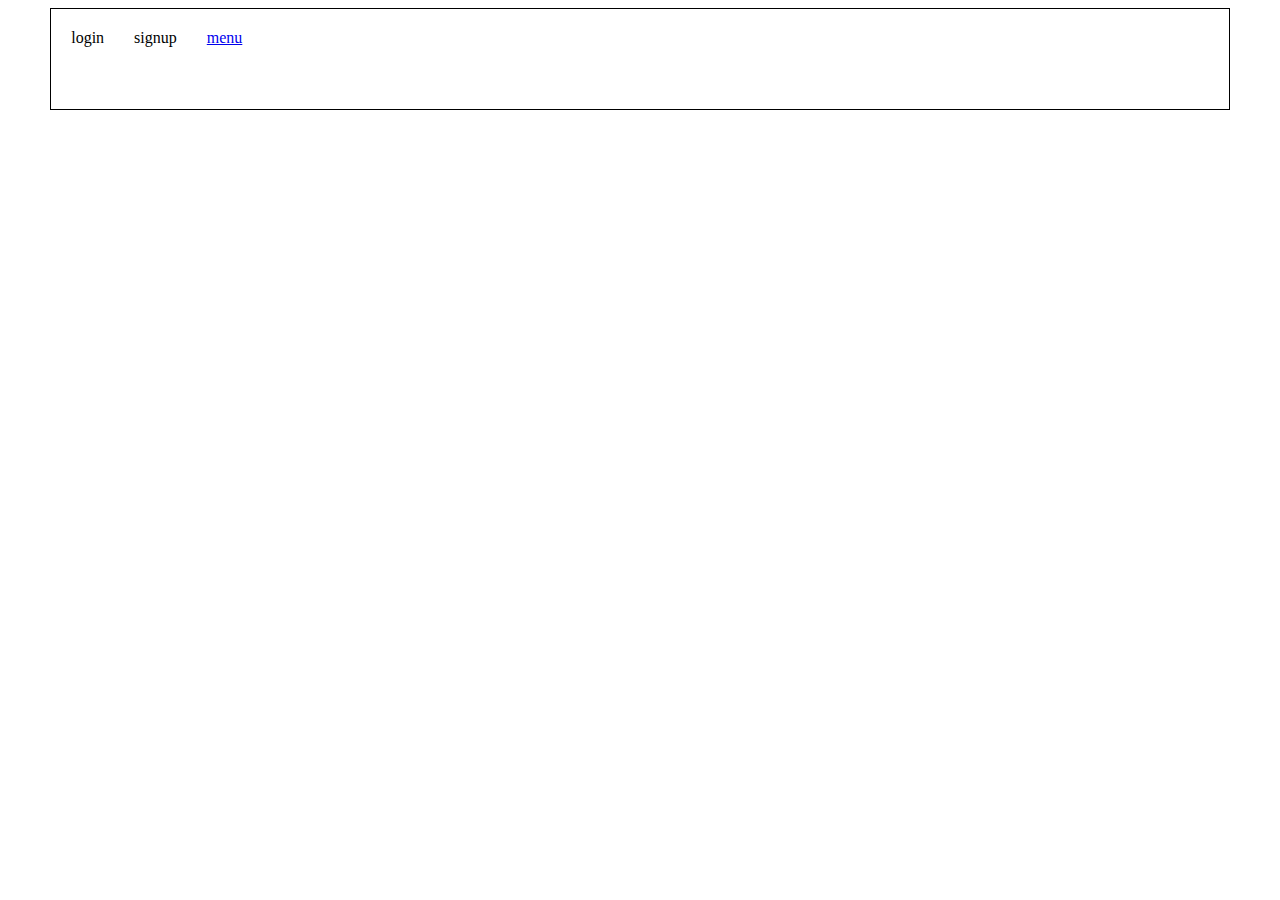
<file: evaluation/index.html>
<!DOCTYPE html>
<html lang="en">
<head>
    <meta charset="UTF-8">
    <meta http-equiv="X-UA-Compatible" content="IE=edge">
    <meta name="viewport" content="width=device-width, initial-scale=1.0">
    <title>Document</title>
    <link rel="stylesheet" href="./style/index.css">

</head>
<body>
    <div id="container">
        <div>login</div>
        <div>signup</div>
        <a href="./menu.html">menu</a>

    </div>

    
</body>
</html>
</file>
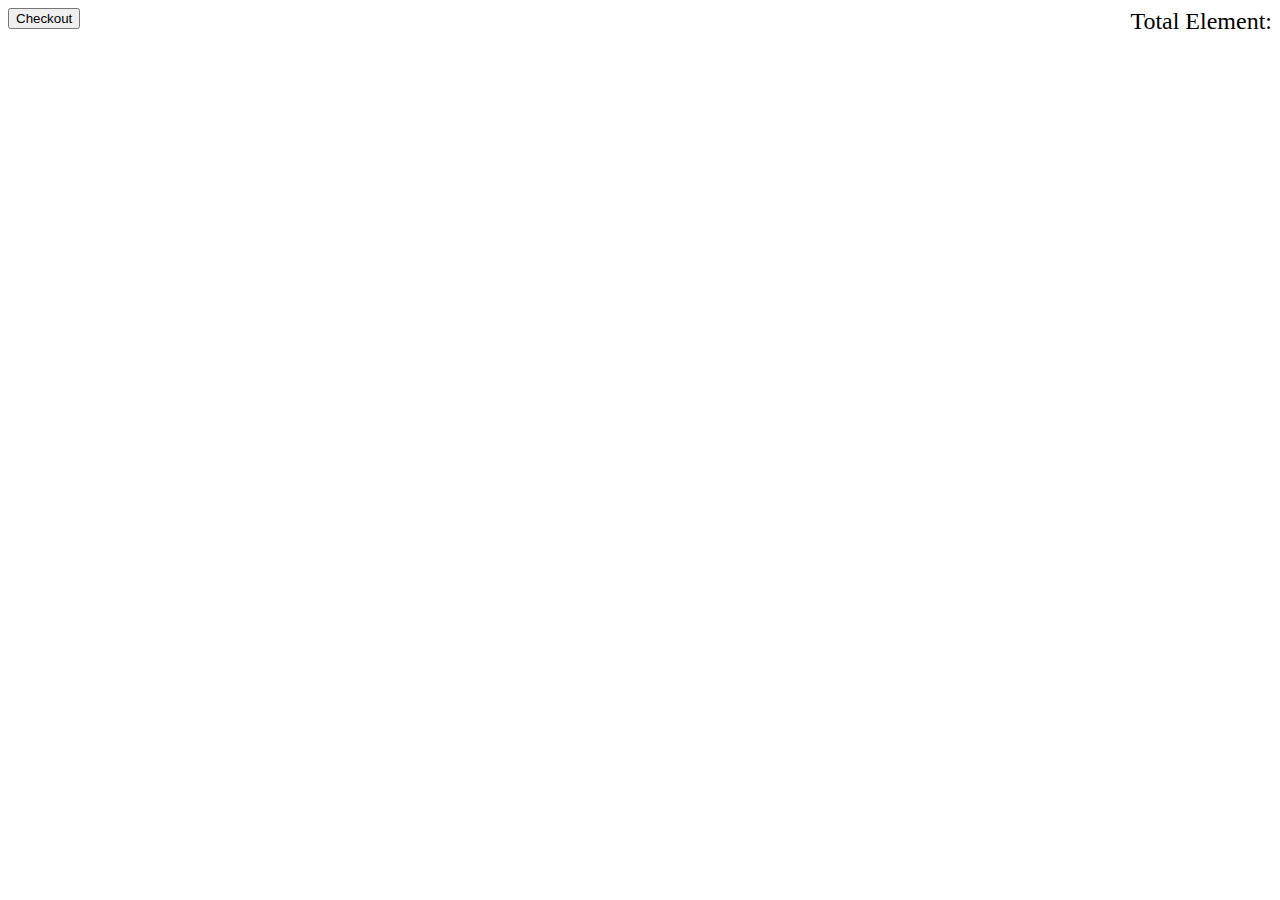
<file: evaluation/cart.html>
<!DOCTYPE html>
<html lang="en">
<head>
    <meta charset="UTF-8">
    <meta http-equiv="X-UA-Compatible" content="IE=edge">
    <meta name="viewport" content="width=device-width, initial-scale=1.0">
    <title>Document</title>
    <link rel="stylesheet" href="./style/cart.css">
    
</head>
<body>
    
    <button onclick="check()">Checkout</button>
    <div id="new">Total Element:</div>
    <div id="favourite">
    
    

    </div>





    
</body>
</html>
<script src="./scripts/cart.js"></script>
</file>
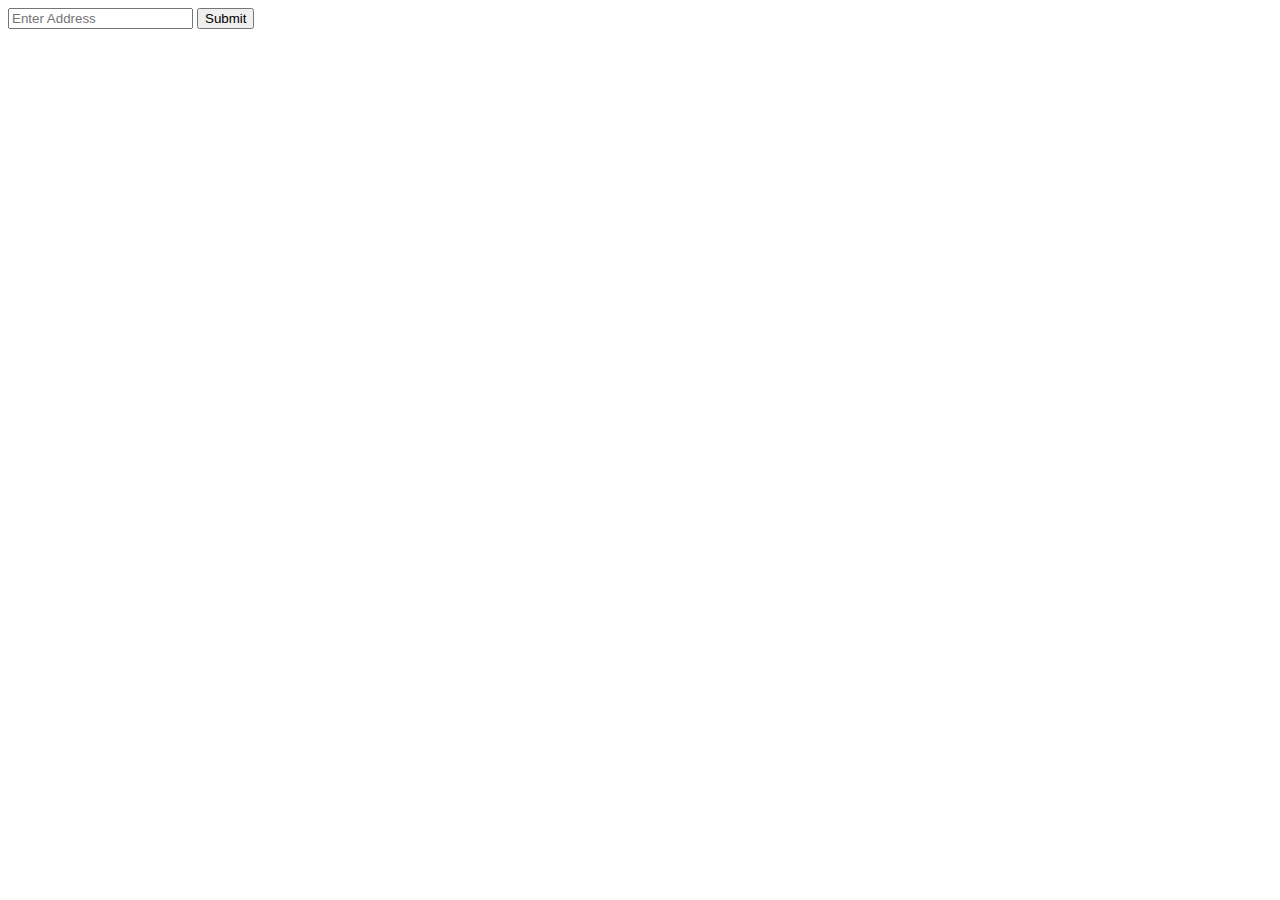
<file: evaluation/checkout.html>
<!DOCTYPE html>
<html lang="en">
<head>
    <meta charset="UTF-8">
    <meta http-equiv="X-UA-Compatible" content="IE=edge">
    <meta name="viewport" content="width=device-width, initial-scale=1.0">
    <title>Document</title>
</head>
<body>
    <div id="info">
        <input type="text" placeholder="Enter Address">
        <button onclick="fill()">Submit</button>
    </div>
    
</body>
</html>
<script src="./scripts/checkout.js"></script>
</file>
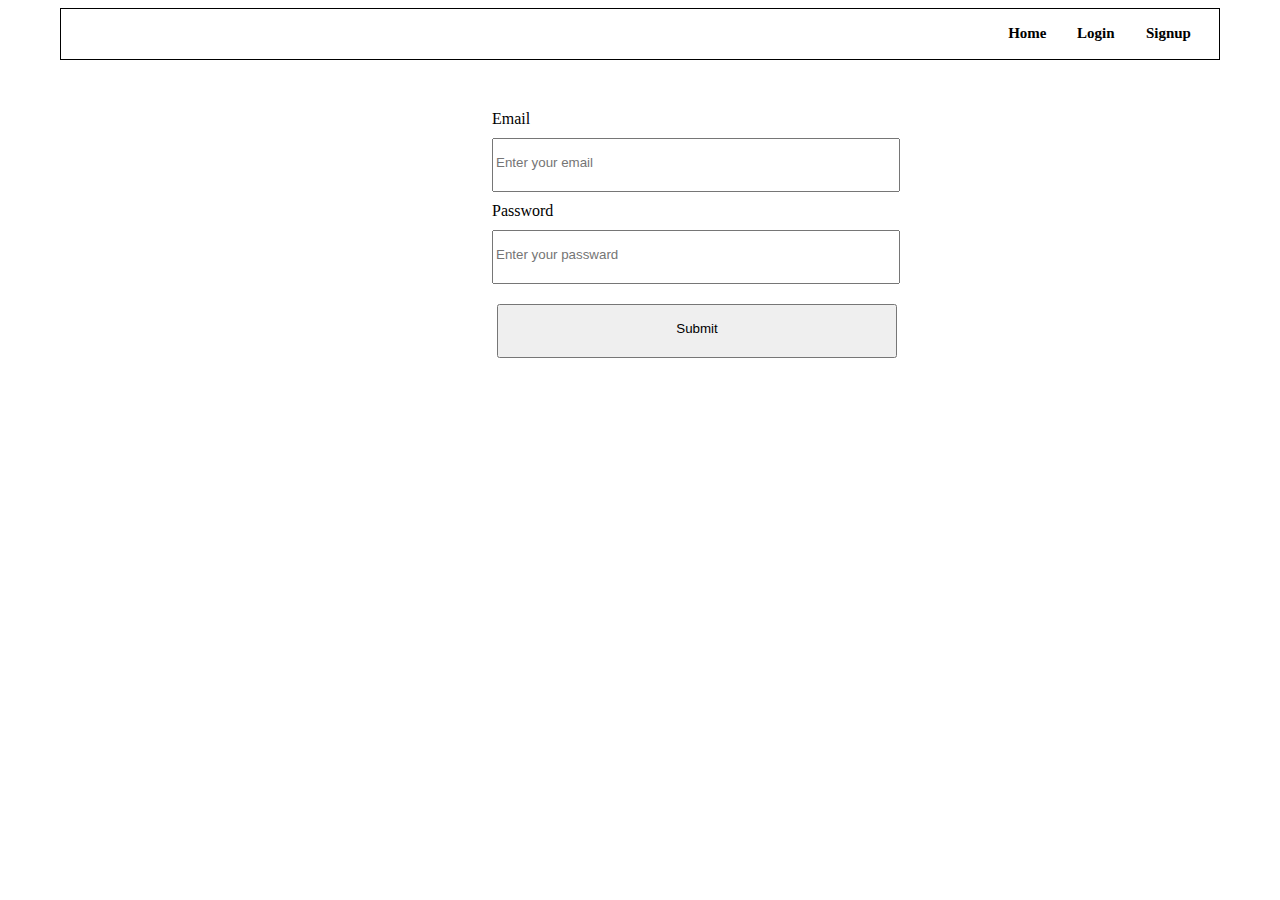
<file: Day-1/assignments/login.html>
<!DOCTYPE html>
<html lang="en">
<head>
    <style>
        #container{
           width: 90%;
           display: flex;
           border: 1px solid black;
           height:30px;
           margin: auto;
           justify-content: right;
           padding: 10px;

        }
        #container>div{
            margin: 6px;
            width: 5%;
            font-size: 15px;
            font-weight: 600;


        }
        a{
            text-decoration: none;
            color: black;
        }
       
        #create{
            width:25%;
            margin: auto;
            margin-top: 50px;

        }
        label,input{
            width: 400px;
            padding-bottom: 20px;
            margin: 10px;
            padding-top: 15px;
        }
        #submit{
            width:400px;
            margin-left: 15px;
        }
    </style>
    <meta charset="UTF-8">
    <meta http-equiv="X-UA-Compatible" content="IE=edge">
    <meta name="viewport" content="width=device-width, initial-scale=1.0">
    <title>Document</title>
</head>
<body>
    <div id="container">
        <div><a href="home.html">Home</a></div>
        <div><a href="login.html">Login</a></div>
        <div><a href="signup.html">Signup</a></div>


    </div>
    <div id="create">
        <form id="info">
           

            <label for="">Email</label><br>
            <input type="text" id="email" placeholder="Enter your email" required><br>

            <label for="">Password</label><br>
            <input type="text" id="pass" placeholder="Enter your passward" required><br>

            <input type="submit" id="submit">


        </form>
    </div>


    
</body>
</html>
<script>
    document.querySelector("#info").addEventListener("submit",data);
    var arr=JSON.parse(localStorage.getItem("userdata"));
   // console.log(arr)
   let flag = false;
   function data(event){
       event.preventDefault();
       
       let lemail=document.getElementById("email").value;
       let lpass=document.getElementById("pass").value
       
   arr.map(function(ele){
    if(lemail==ele.Email  && lpass==ele.Password){
        flag=true;
        check()
        
    }
   })
   check();

  
}
function check(){
    if(flag == true){
        window.location.href="home.html"
    }
    else{
        alert("wrong credentials")
    }
   }


    






    
</script>
</file>
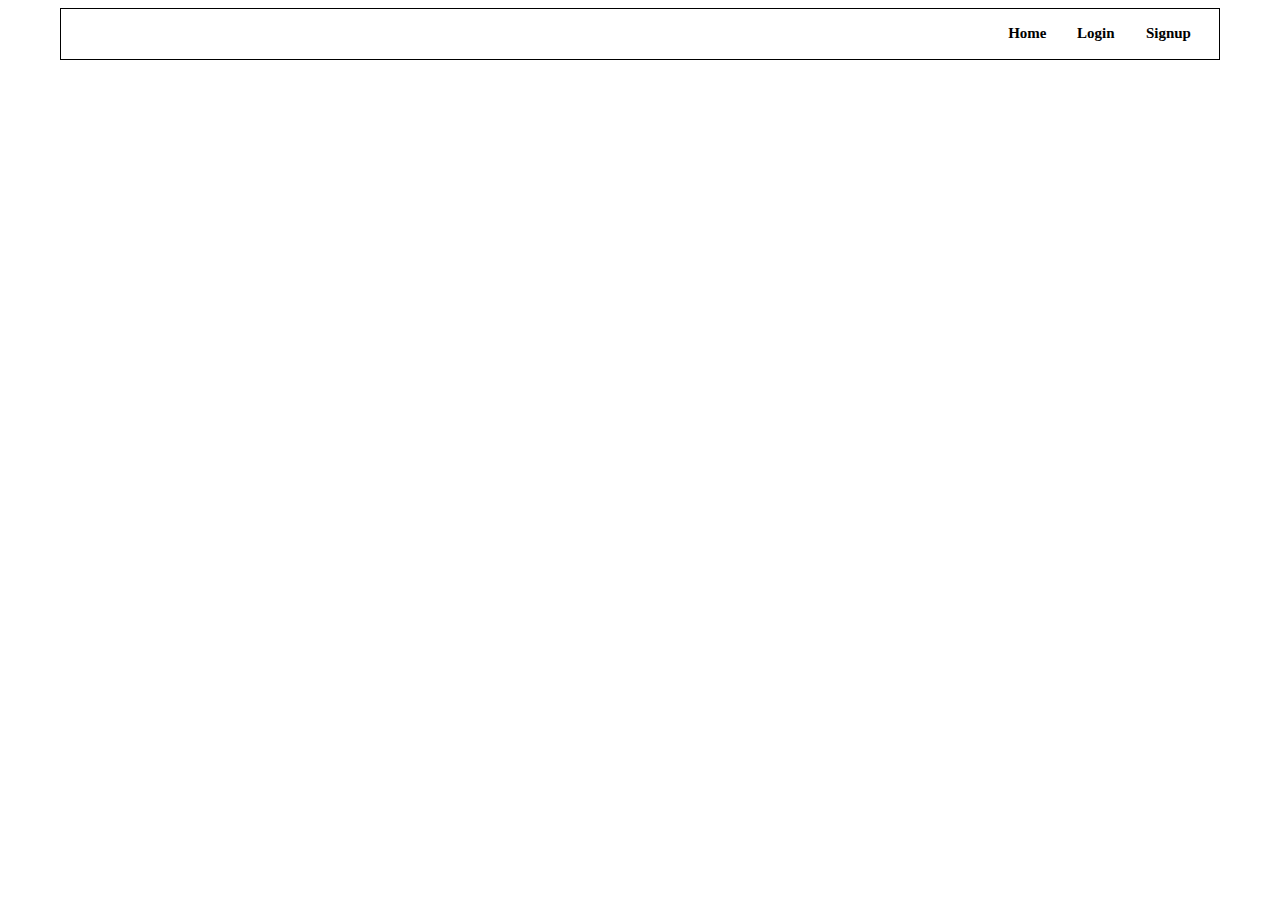
<file: Day-1/assignments/navbar.html>
<!DOCTYPE html>
<html lang="en">
<head>
    <style>
        #container{
           width: 90%;
           display: flex;
           border: 1px solid black;
           height:30px;
           margin: auto;
           justify-content: right;
           padding: 10px;

        }
        #container>div{
            margin: 6px;
            width: 5%;
            font-size: 15px;
            font-weight: 600;


        }
        a{
            text-decoration: none;
            color: black;
        }
    </style>
    <meta charset="UTF-8">
    <meta http-equiv="X-UA-Compatible" content="IE=edge">
    <meta name="viewport" content="width=device-width, initial-scale=1.0">
    <title>Document</title>
</head>
<body>
    <div id="container">
        <div><a href="home.html">Home</a></div>
        <div><a href="login.html">Login</a></div>
        <div><a href="signup.html">Signup</a></div>


    </div>

    
</body>
</html>
</file>
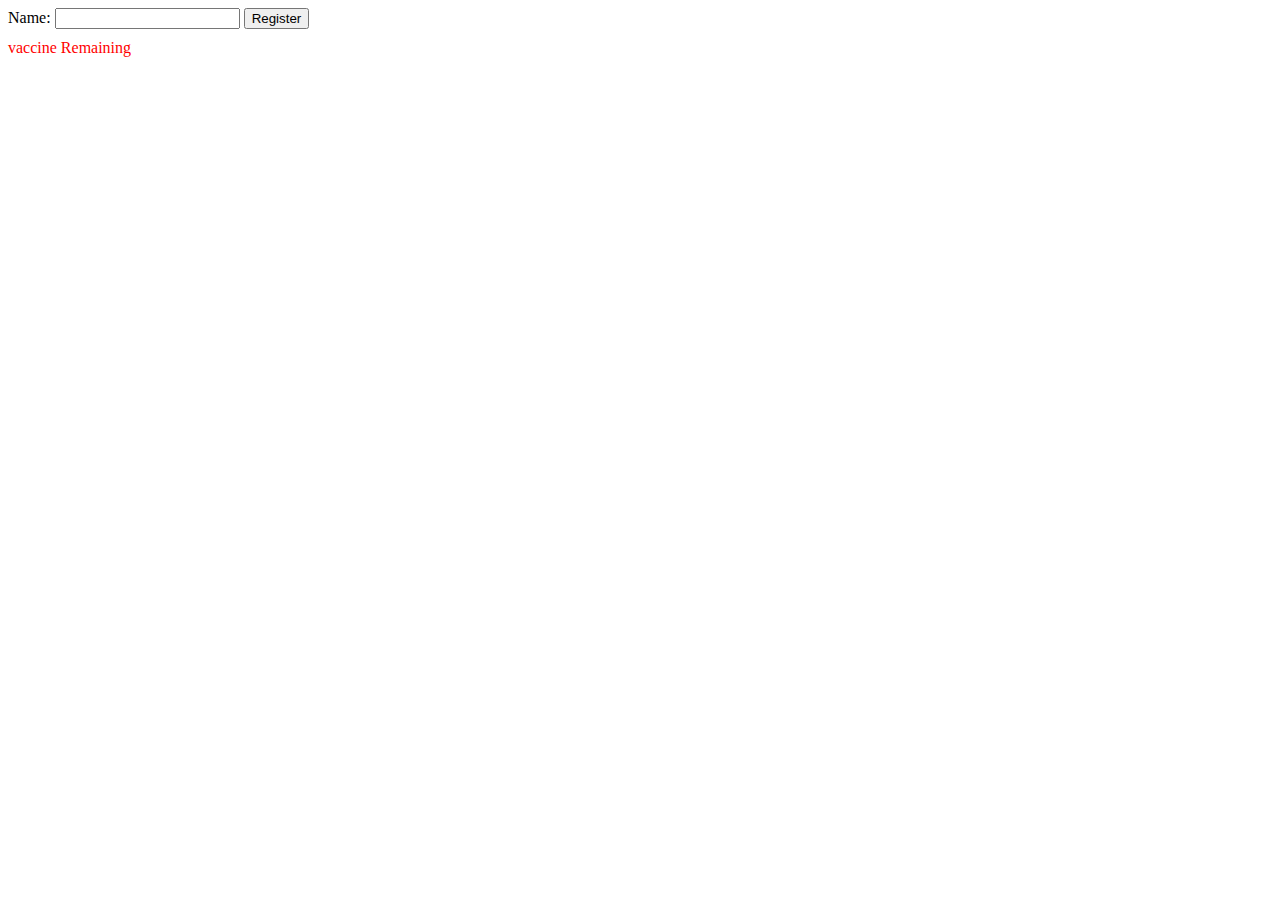
<file: Day-1/assignments/practice.html>
<!DOCTYPE html>
<html lang="en">
<head>
    <meta charset="UTF-8">
    <meta http-equiv="X-UA-Compatible" content="IE=edge">
    <meta name="viewport" content="width=device-width, initial-scale=1.0">
    <title>Document</title>
    <style>
        #new{
            margin-top: 10px;
            color:red;
        }
    </style>
</head>
<body>
    Name: <input type="text" id="name" />
    <button onclick="Register()">Register</button>
    <div id="new">
    <span>vaccine Remaining</span> <span id="count"></span>
    </div>
    

    
</body>
</html>
<script>
    
    let que=["pablo oandey","ritesh kamthe","swanad kadam","deepak tange","sanket patil"]
        

    function Register(){
        let name=document.getElementById("name").value
        que.push(name)
        let msg=`${name}your registration is successful`
        alert(msg)

        let mypromise=new Promise(function(resolve,reject){
            setInterval(function(){
                if(que[0]===name){
                resolve(`${name} its your turn`)
            }
            },4000)
           
        })
        mypromise.then(function(res){
            // console.log("res:",res);
            alert(res)
        })




    }

    let a;
    function startvaccination(){
        que.shift(name);
        let a=que.length;
        document.querySelector("#count").textContent=a;



        if(que.length===0){
            clearInterval(id);
            alert("vaccine out of stock, please visit tomorrow")
        }
        console.log("que:",que);
    }
    let id=setInterval(startvaccination,3000);




</script>
</file>
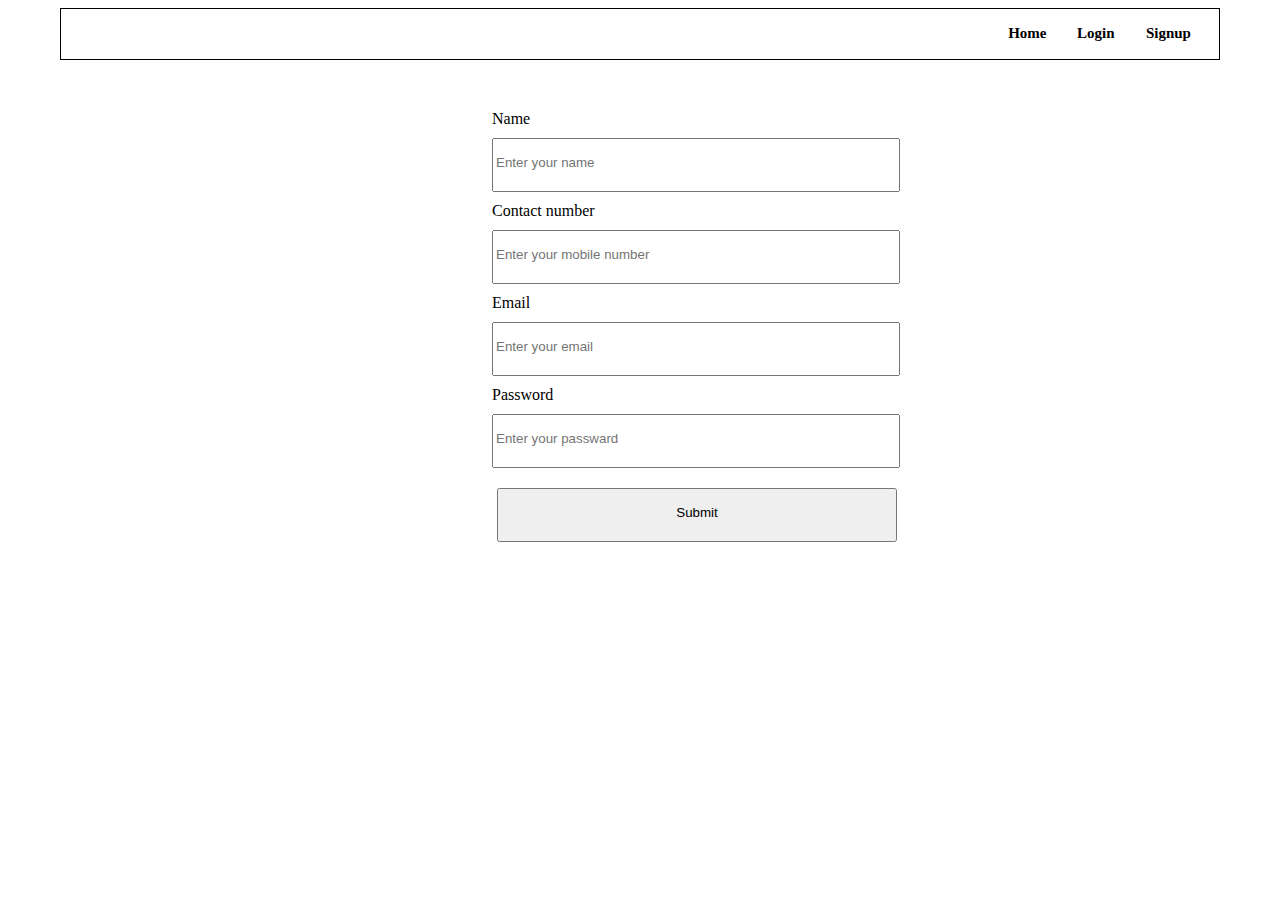
<file: Day-1/assignments/signup.html>
<!DOCTYPE html>
<html lang="en">
<head>
    <style>
        #container{
           width: 90%;
           display: flex;
           border: 1px solid black;
           height:30px;
           margin: auto;
           justify-content: right;
           padding: 10px;

        }
        #container>div{
            margin: 6px;
            width: 5%;
            font-size: 15px;
            font-weight: 600;


        }
        a{
            text-decoration: none;
            color: black;
        }
        #create{
            width:25%;
            margin: auto;
            margin-top: 50px;

        }
        label,input{
            width: 400px;
            padding-bottom: 20px;
            margin: 10px;
            padding-top: 15px;
        }
        #submit{
            width:400px;
            margin-left: 15px;
        }
    </style>
    <meta charset="UTF-8">
    <meta http-equiv="X-UA-Compatible" content="IE=edge">
    <meta name="viewport" content="width=device-width, initial-scale=1.0">
    <title>Document</title>
</head>
<body>
    <div id="container">
        <div><a href="home.html">Home</a></div>
        <div><a href="login.html">Login</a></div>
        <div><a href="signup.html">Signup</a></div>


    </div>
    <div id="create">
        <form id="info">
            <label for="">Name</label><br>
            <input type="text" id="name" placeholder="Enter your name" required><br>

            <label for="">Contact number</label><br>
            <input type="number" id="number" placeholder="Enter your mobile number" required><br>

            <label for="">Email</label><br>
            <input type="text" id="email" placeholder="Enter your email" required><br>

            <label for="">Password</label><br>
            <input type="text" id="pass" placeholder="Enter your passward" required><br>

            <input type="submit" id="submit">


        </form>
    </div>

    
</body>
</html>
<script>
    document.querySelector("#info").addEventListener("submit",data);
    var arr=JSON.parse(localStorage.getItem("userdata"))||[]

    function data(event){
        event.preventDefault();

        let dataObj={
            Name:info.name.value,
            Contact:info.number.value,
            Email:info.email.value,
            Password:info.pass.value,

        }
       
            arr.push(dataObj);
            localStorage.setItem("userdata",JSON.stringify(arr))
            console.log(window.location.href="login.html");
            
        //console.log(dataObj);

    }
    //console.log(arr);
</script>
</file>
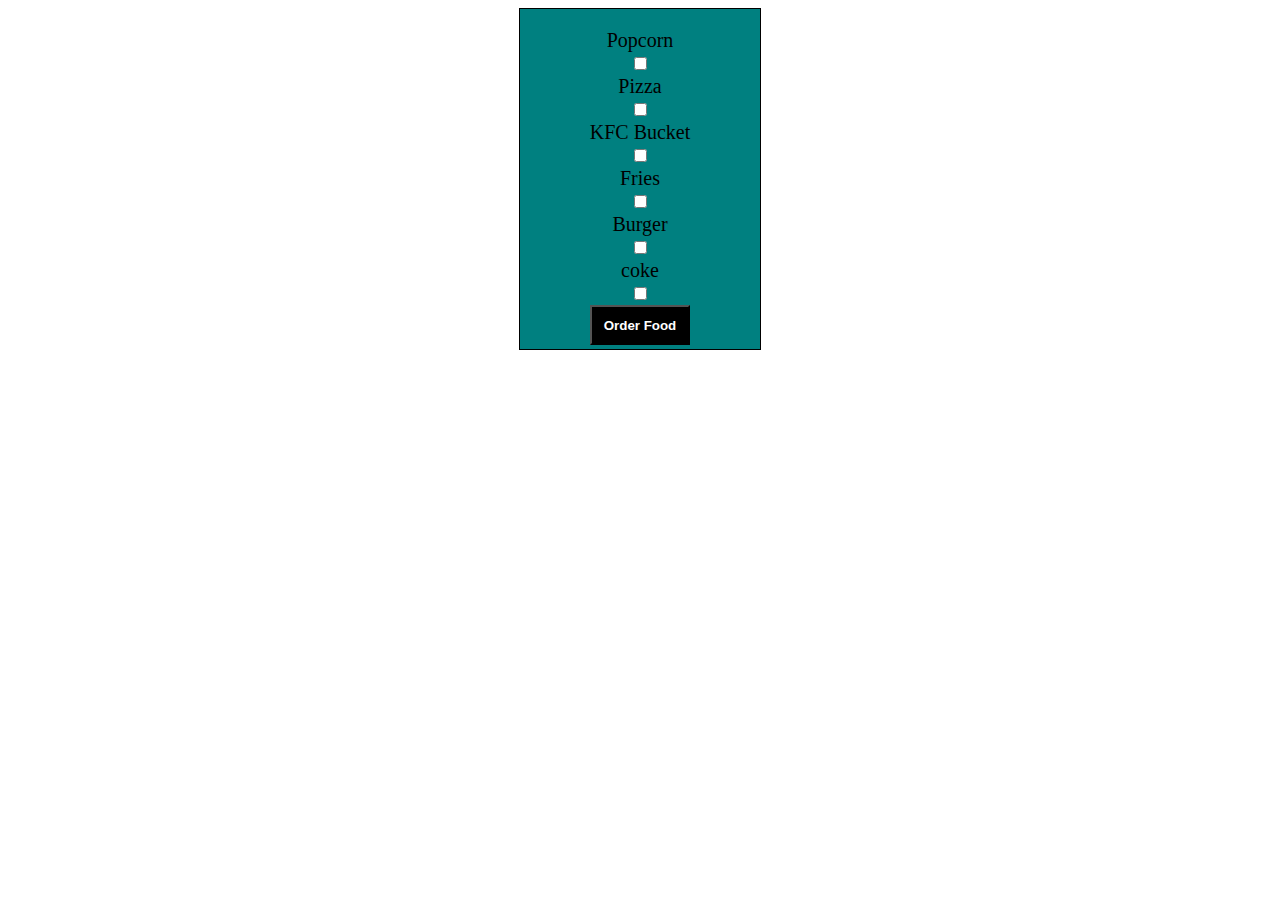
<file: Day-2/assignments/Mc-donaldorder.html>
<!DOCTYPE html>
<html lang="en">
<head>
    
    <meta charset="UTF-8">
    <meta http-equiv="X-UA-Compatible" content="IE=edge">
    <meta name="viewport" content="width=device-width, initial-scale=1.0">
    <title>Document</title>
    <style>
        img{
            width:500px;
            height: 300px;
            border:5px solid black;
            justify-content: center;

       
        }
        #container{
            font-size: 20px;
            text-align: center;
            width:200px;
            height:300px;
            border:1px solid black;
            background-color: teal;
            padding: 20px;
            margin: auto;
        }
        #order{
            text-align: center;
            background-color: black;
            color:white;
            width:100px;
            height:40px;
            font-weight: 600;
        }
        .order{
            float: right;
            color:red;
        }

    </style>
</head>
<body>
   <div id="container">
       <label for="">Popcorn</label><br>
       <input type="checkbox" value="pop" id="bug" name="mymenu"><br>

       <label for="">Pizza</label><br>
       <input type="checkbox" value="pizza" id="piz" name="mymenu"><br>
       
       <label for="">KFC Bucket</label><br>
       <input type="checkbox" value="bucket" id="mug" name="mymenu"><br>
       
       <label for="">Fries</label><br>
       <input type="checkbox" value="fries" id="fri" name="mymenu"><br>
       
       <label for="">Burger</label><br>
       <input type="checkbox" value="bur" id="che" name="mymenu"><br>
       
       <label for="">coke</label><br>
       <input type="checkbox" value="coke" id="co" name="mymenu"><br>
       <button id="order">Order Food</button><br>

       
       

   </div>
   <div id="orderdata"></div>
   <div id="last"></div>
    
</body>
</html>
<script>
  let x= document.getElementById("order").addEventListener("click",myfood);
  

  let a="https://th.bing.com/th/id/R.4d06855d70393a59e31280d5cd8b75a9?rik=WpPOqhVxNZ0gCg&riu=http%3a%2f%2fimages.wisegeek.com%2fbowl-of-popcorn.jpg&ehk=K9v41gadDMX9nQ4Rok28DNtF6YG6H2%2b9LBGJ45fU9QA%3d&risl=&pid=ImgRaw&r=0";
  let b="https://b.zmtcdn.com/data/reviews_photos/a92/b4021323f4655e89574c46dc5ed22a92_1591806834.jpg";
  let c="https://www.bing.com/th?id=OIP.q-3WZyRyNxK9VhpbBzoa4AHaIR&w=128&h=170&c=8&rs=1&qlt=90&o=6&dpr=1.25&pid=3.1&rm=2";
  let d="https://www.bing.com/th?id=ATOOL98D29A2BFB942A3C934581E39C09011A71B9DF39C317B467C67E4F232E28A229&w=472&h=280&c=13&rs=2&o=6&dpr=1.25&pid=SANGAM";
  let e="https://www.bing.com/th?id=OIP.fEh0pcXPRJrtL9tgSd31JgHaFn&w=234&h=160&c=8&rs=1&qlt=90&o=6&dpr=1.25&pid=3.1&rm=2";
  let f="https://www.bing.com/th?id=OIP.hTZxdL47mFzI4Rj5V3iV-wHaGl&w=111&h=98&c=8&rs=1&qlt=90&o=6&dpr=1.25&pid=3.1&rm=2";

  function myfood(){


      let id=Math.ceil(Math.random()*100);

      let checkboxes=document.getElementsByName('mymenu');
      for(let i=0;i<checkboxes.length;i++){
       var s=checkboxes[i].checked == true; 

        let foodPromise = new Promise(function(resolve, reject){
           if(s==true){
            resolve("available");
           } 
          else{
            reject("not available");
          }
          
       })
        
       foodPromise.then(function (res){
           document.querySelector("#orderdata").innerHTML="";
          console.log(res);
          setTimeout(function(){
            if(checkboxes[i].checked == true){
              console.log(checkboxes[i].value);

              if(checkboxes[i].value=="pop"){
                let sanket=document.createElement("img");
                sanket.src=a;
                document.querySelector("#orderdata").append(sanket)
              }
              if(checkboxes[i].value=="pizza"){
                let sanket=document.createElement("img");
                sanket.src=b;
                document.querySelector("#orderdata").append(sanket)
              }
              if(checkboxes[i].value=="bucket"){
                let sanket=document.createElement("img");
                sanket.src=c;
                document.querySelector("#orderdata").append(sanket)
              }
              if(checkboxes[i].value=="fries"){
                let sanket=document.createElement("img");
                sanket.src=d;
                document.querySelector("#orderdata").append(sanket)
              }
              if(checkboxes[i].value=="bur"){
                let sanket=document.createElement("img");
                sanket.src=e;
                document.querySelector("#orderdata").append(sanket)
              }
              if(checkboxes[i].value=="coke"){
                let sanket=document.createElement("img");
                sanket.src=f;
                document.querySelector("#orderdata").append(sanket)
              }

              
              

          }
          },5000)
          


       })
       foodPromise.catch(function (er){
           console.log(er);
       })

       
         
      }
      setTimeout(function(){
            
            let orderid=document.createElement("h4")
            orderid.setAttribute("class","order");
              orderid.textContent="Order Number -"+id;
               document.querySelector("#orderdata").append(orderid);
        },5000)
  }





</script>
</file>
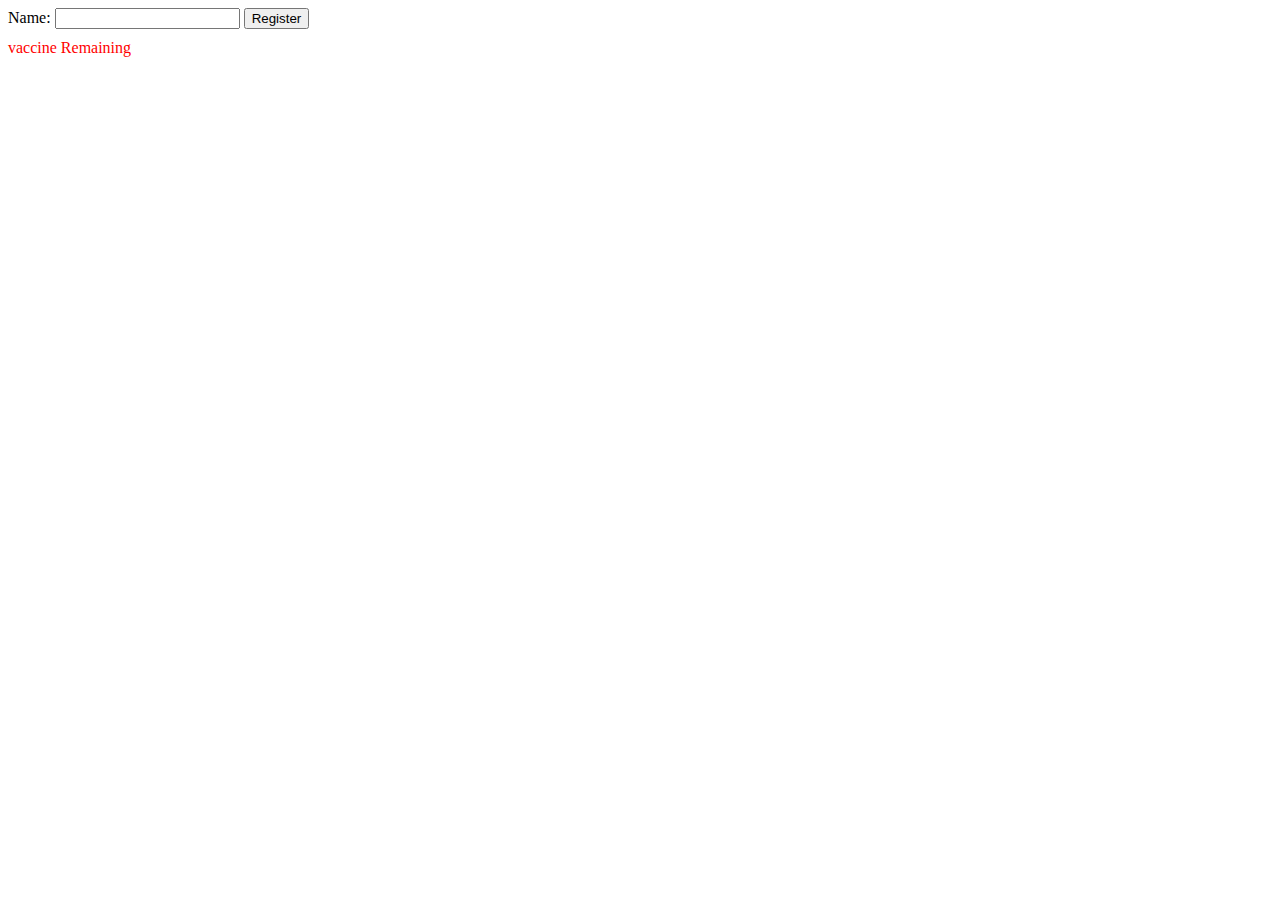
<file: Day-2/assignments/vaccination.html>
<!DOCTYPE html>
<html lang="en">
<head>
    <meta charset="UTF-8">
    <meta http-equiv="X-UA-Compatible" content="IE=edge">
    <meta name="viewport" content="width=device-width, initial-scale=1.0">
    <title>Document</title>
    <style>
        #new{
            margin-top: 10px;
            color:red;
        }
    </style>
</head>
<body>
    Name: <input type="text" id="name" />
    <button onclick="Register()">Register</button>
    <div id="new">
    <span>vaccine Remaining</span> <span id="count"></span>
    </div>
    

    
</body>
</html>
<script>
    
    let que=["pablo pandey","ritesh kamthe","swanand kadam","deepak tange","sanket patil"]
        

    function Register(){
        let name=document.getElementById("name").value
        que.push(name)
        let msg=`${name}your registration is successful`
        alert(msg)

        let mypromise=new Promise(function(resolve,reject){
            setInterval(function(){
                if(que[0]===name){
                resolve(`${name} its your turn`)
            }
            },4000)
           
        })
        mypromise.then(function(res){
            // console.log("res:",res);
            alert(res)
        })




    }

    let a;
    function startvaccination(){
        que.shift(name);
        let a=que.length;
        document.querySelector("#count").textContent=a;



        if(que.length===0){
            clearInterval(id);
            alert("vaccine out of stock, please visit tomorrow")
        }
        console.log("que:",que);
    }
    let id=setInterval(startvaccination,3000);




</script>
</file>
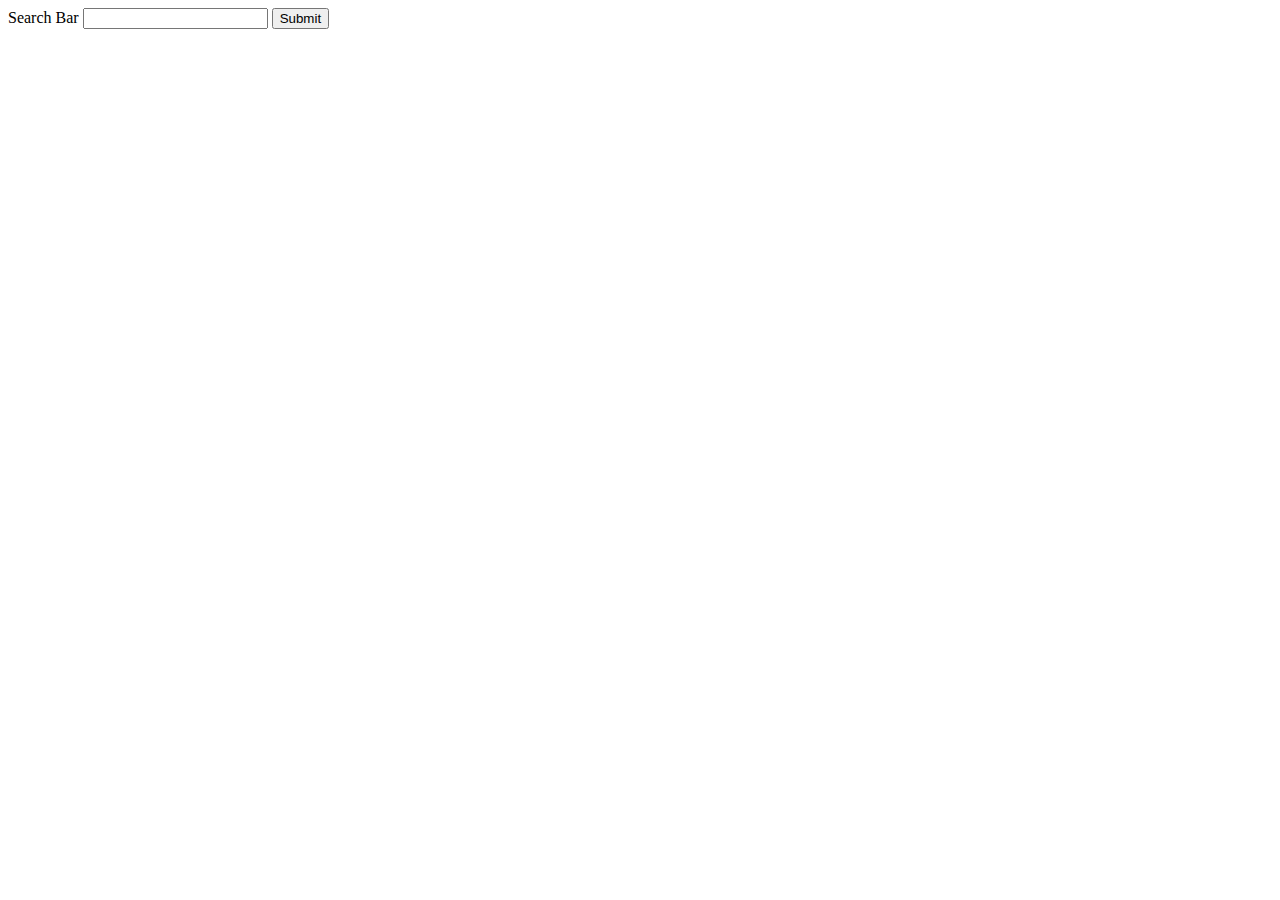
<file: Day-3/assignments/fetch.html>
<!DOCTYPE html>
<html lang="en">
<head>
    <meta charset="UTF-8">
    <meta http-equiv="X-UA-Compatible" content="IE=edge">
    <meta name="viewport" content="width=device-width, initial-scale=1.0">
    <title>Document</title>
</head>
<body>
    <label for="">Search Bar</label>
    <input type="search" id="getdata">
    <button onclick="getvalue()">Submit</button>

    <div id="deep">
    </div>

    
</body>
</html>
<script>
    function getvalue(){
     document.querySelector("#deep").innerHTML="";
       // console.log("hi")
    let x=document.querySelector("#getdata").value

    
    let b="f25914ec"
    let url=`http://www.omdbapi.com/?t=${x}&apikey=${b}`;
    console.log(url)

    async function getmovie(){
        try{

            let m= await fetch(url);
            //console.log(m)
            let response=await m.json();
            console.log(response) ;
           if(response.Response=="False"){
              // console.log("deep")
              let sanket=document.createElement("img");
              sanket.src="https://grafmag.pl/storage/media/f/0/f05da679342107f92111ad9d65959cd3/CodePen-404-Page.gif";
              document.querySelector("#deep").append(sanket)
           }
           else{
               if(response.imdbRating > 8.5){
                let y=`<div>
                <h3>Recommended</h3>

            <img src="${response.Poster}" alt="">
            <h4>${response.Title}</h4>
            <h3>${response.Actors}</h3>
            <h3>${response.imdbRating}</h3>




        </div>`;

        
        document.querySelector("#deep").innerHTML=y;

               }
               else{
                let y=`<div>
            <img src="${response.Poster}" alt="">
            <h4>${response.Title}</h4>
            <h3>${response.Actors}</h3>
            <h3>${response.imdbRating}</h3>




        </div>`;

        
        document.querySelector("#deep").innerHTML=y;

               }
           
        }

           }

       
        catch(err){
            console.log(err)
        }
    }
    getmovie();

    }


</script>
</file>
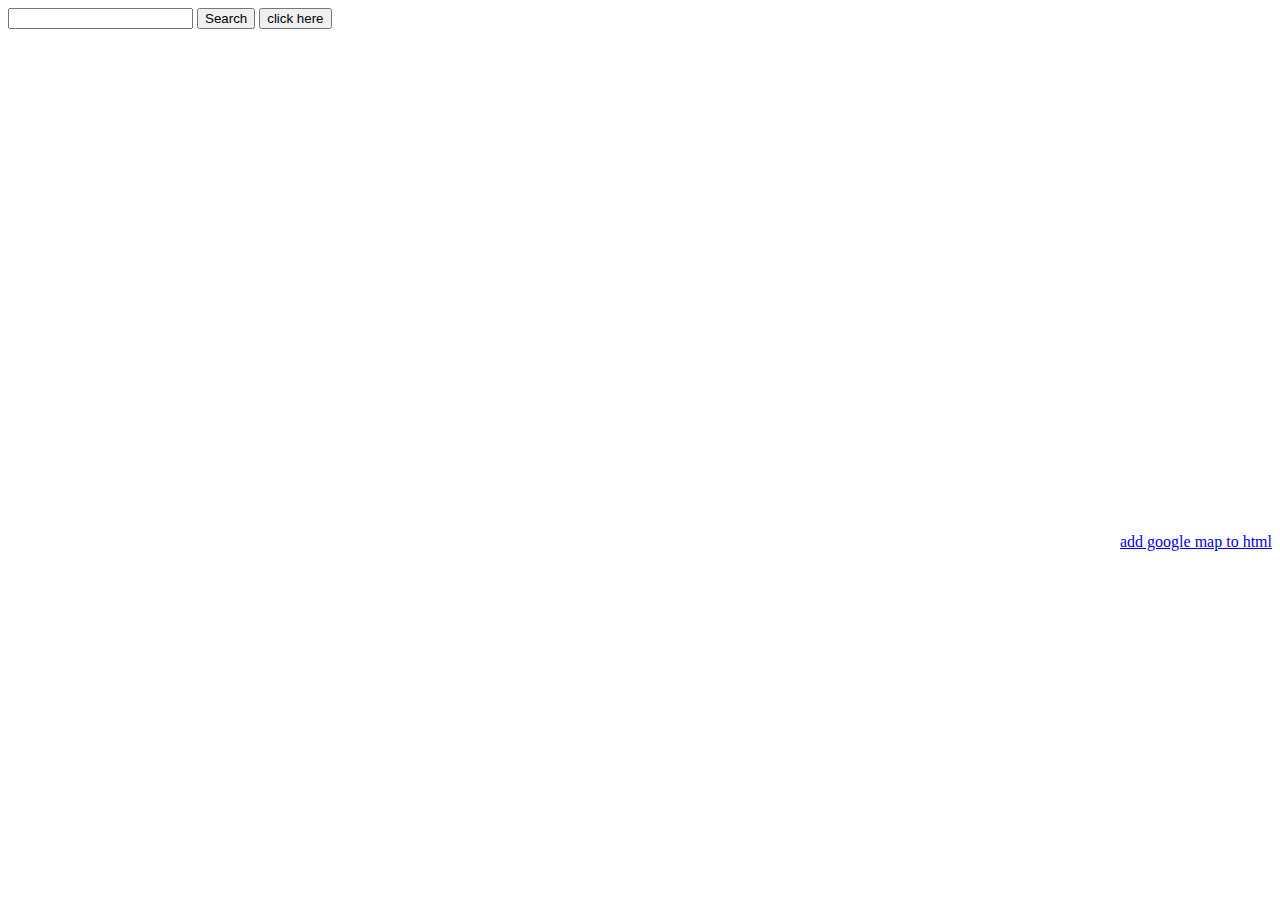
<file: Day-3/assignments/practice.html>
<!DOCTYPE html>
<html lang="en">
<head>
    <meta charset="UTF-8">
    <meta http-equiv="X-UA-Compatible" content="IE=edge">
    <meta name="viewport" content="width=device-width, initial-scale=1.0">
    <title>Document</title>
    <style>
        .mapouter{

            width:80%;
            height: 400px;
            justify-content: space-between;
           
        }
        h3{
            color:red;
        }
        #boss{
            display:flex;
            justify-content: space-between;
        }
        #data{
            
        }
    </style>
</head>
<body>
    <input type="text" id="city">
    <button onclick="getData()">Search</button>

    <button onclick="viewdata()">click here</button>
    <div id="boss">

    <div id="data"></div>


    <div class="mapouter">
        <div class="gmap_canvas">
            <iframe width="600" height="500" id="gmap_canvas" frameborder="0" scrolling="no" marginheight="0" marginwidth="0"></iframe><a href="https://2piratebay.org"></a><br><style>.mapouter{position:relative;text-align:right;height:500px;width:600px;}</style><a href="https://www.embedgooglemap.net">add google map to html</a></div></div>
            </div>
    
    
</body>
</html>
<script>

    let lat;
    let lon;
    //
    let div=document.getElementById("data")
    async function getData(){

        let city=document.getElementById("city").value;
        document.querySelector("iframe").src=`https://maps.google.com/maps?q=${city}&t=&z=13&ie=UTF8&iwloc=&output=embed`;
    
        try{

            let response=await fetch(`https://api.openweathermap.org/data/2.5/weather?q=${city}&appid=1a3272c30630b34da4fb86d267bc130b&units=metric`)

            let x=await response.json();
            console.log(x)
            showWeather(x);

             lat=x.coord.lat;
             lon=x.coord.lon;

            console.log(lat,lon)


        }
        catch(err){
            console.log(err)
        }
       

    }
    function showWeather(weather){
        document.querySelector("#data").innerHTML="";
        let temperature = document.createElement("h3");
        temperature.textContent = "Max Temprature :" + weather.main.temp_max + "°"; 

        let temperature2 = document.createElement("h3");
        temperature2.textContent = "Min Temprature :" + weather.main.temp_min + "°";

        let wind = document.createElement("h3");
        wind.textContent = "Wind Speed :" + weather.wind.speed;

        let clouds = document.createElement("h3");
        clouds.textContent = "Clouds :" + weather.clouds.all

        let srise = document.createElement("h3");
        srise.textContent = "Sun Rise :" + weather.sys.sunrise;

        let sset = document.createElement("h3");
        sset.textContent = "Sunset :" + weather.sys.sunset;


        div.append(temperature,temperature2,wind,clouds,srise,sset)


    }
    // let view = document.createElement("iframe");

    // view.src=`https://maps.google.com/maps?q=${view}&t=&z=13&ie=UTF8&iwloc=&output=embed`;

    async function viewdata(){

        a=lat;
        b=lon;
        try{

        let url=`https://api.openweathermap.org/data/2.5/onecall?lat=${a}&lon=${b}&appid=1a3272c30630b34da4fb86d267bc130b`;

        let data= await fetch(url);

        let response= await data.json();

        console.log(response)
        }
        catch(err){
            console.log(err)

        }

    }
    



</script>
</file>
<file: evaluation/style/index.css>
#container{
    width:90%;
    height:60px;
    display: flex;
    border:1px solid black;
    margin:auto;
    column-gap: 30px;
    padding:20px;


}
</file>
<file: evaluation/style/cart.css>
img{
    width:200px;
    height:200px;
}
#main{
    display: grid;
    grid-template-columns: repeat(4,1fr);
    justify-content:space-around;
    margin-left: 130px;
}
#new{
    float:right;
    font-size: x-large;
}
</file>
